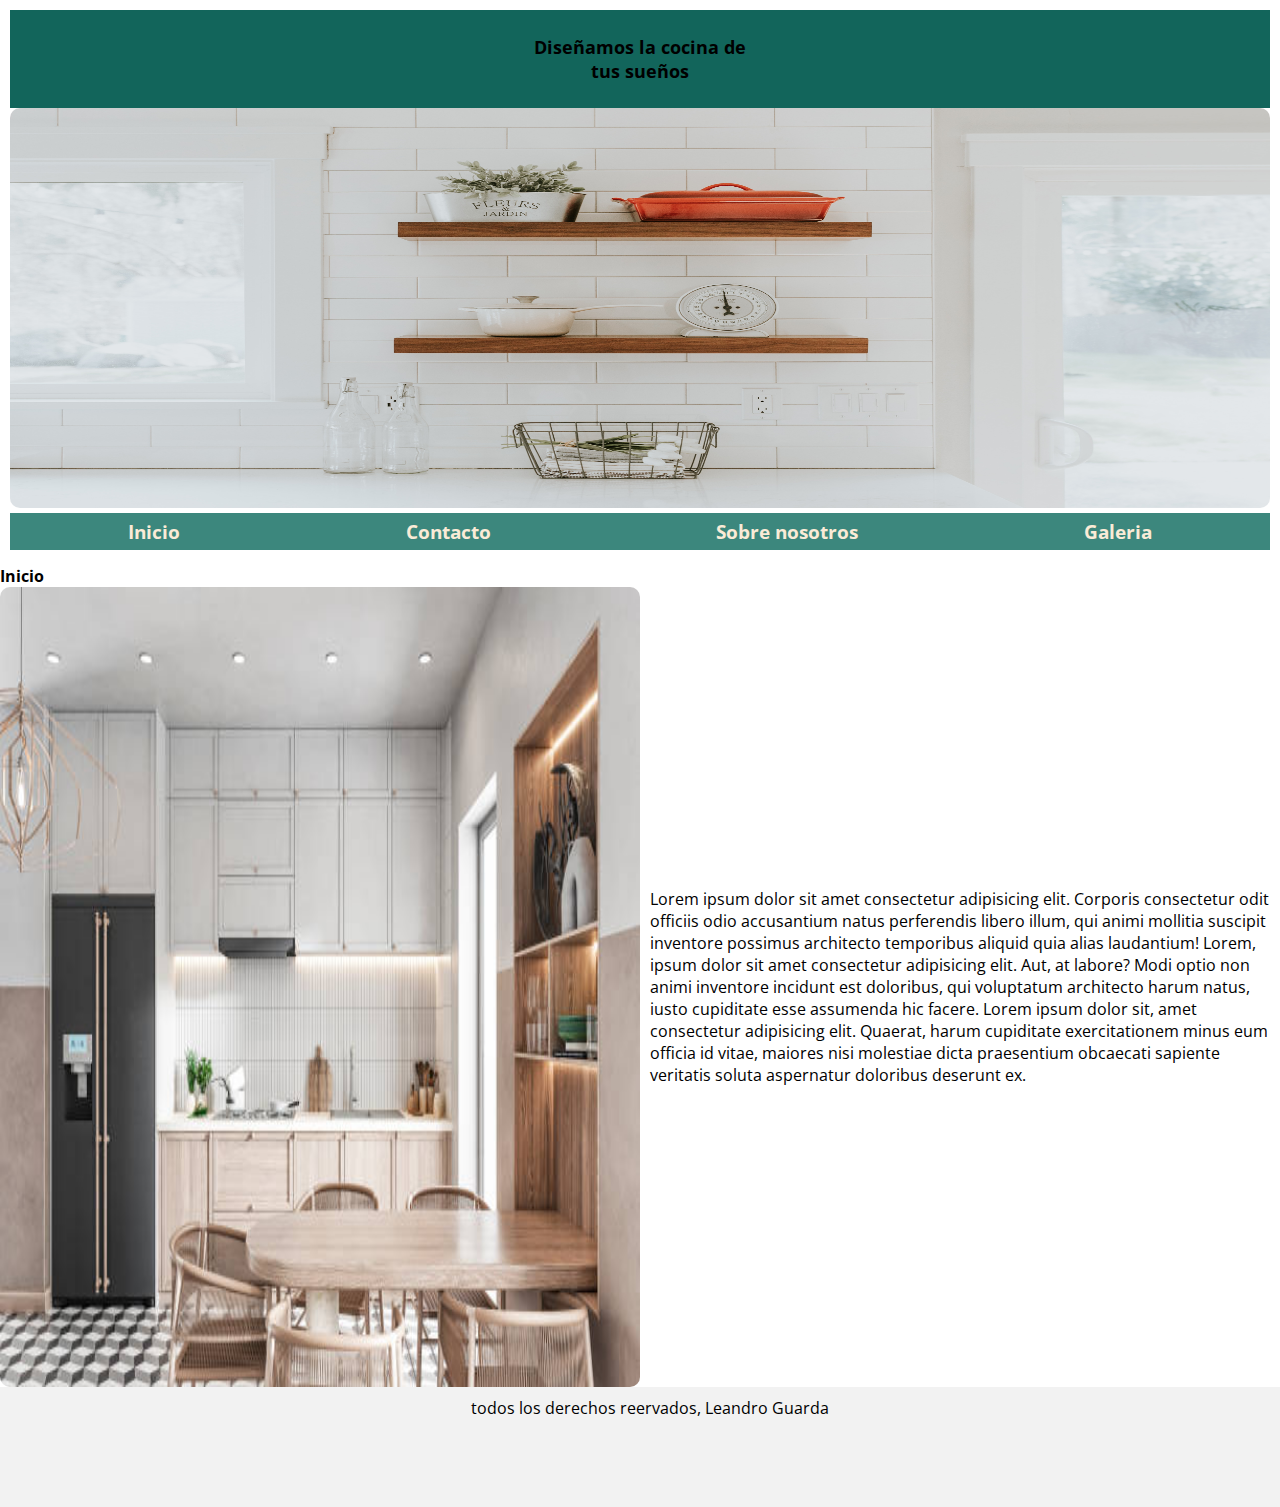
<file: index.html>
<!DOCTYPE html>
<html lang="en">
<head>
    <meta charset="UTF-8">
    <meta name="viewport" content="width=device-width, initial-scale=1.0">
    <link rel="stylesheet" href="./css/style.css">
    <link rel="preconnect" href="https://fonts.googleapis.com">
    <link rel="preconnect" href="https://fonts.gstatic.com" crossorigin>
    <link href="https://fonts.googleapis.com/css2?family=Open+Sans:ital,wght@1,300&display=swap" rel="stylesheet">
    
    
</head>
<body>  

    

    <header>

        <h1 class="titulo"> Diseñamos la cocina de<br> tus sueños</h1>
        
        <img  class="imagen-portada"  src="./imagenes/portada.jpg" alt="imagen de portada">
            

        <div class="cont-nav">
            
            
            <nav >
                    
                 <a href="index.html">Inicio</a>
                 <a href="./pages/contacto.html">Contacto</a>
                 <a href="./pages/nosotros.html">Sobre nosotros</a>
                 <a href="./pages/galeria.html">Galeria</a>
                

             </nav>

        </div>
       
    </header>
    
    <h2>Inicio</h2>

    <div class="container">
        <img src="imagenes/img-1.jpg" alt="imagen-inicio">

        <p class="text">Lorem ipsum dolor sit amet consectetur adipisicing elit. Corporis consectetur odit officiis odio accusantium natus perferendis libero illum, qui animi mollitia suscipit inventore possimus architecto temporibus aliquid quia alias laudantium! Lorem, ipsum dolor sit amet consectetur adipisicing elit. Aut, at labore? Modi optio non animi inventore incidunt est doloribus, qui voluptatum architecto harum natus, iusto cupiditate esse assumenda hic facere. Lorem ipsum dolor sit, amet consectetur adipisicing elit. Quaerat, harum cupiditate exercitationem minus eum officia id vitae, maiores nisi molestiae dicta praesentium obcaecati sapiente veritatis soluta aspernatur doloribus deserunt ex.
        </p>
    </div>
    

    <footer>
        <p>todos los derechos reervados, Leandro Guarda</p>
    </footer>
</body>
</html>
</file>
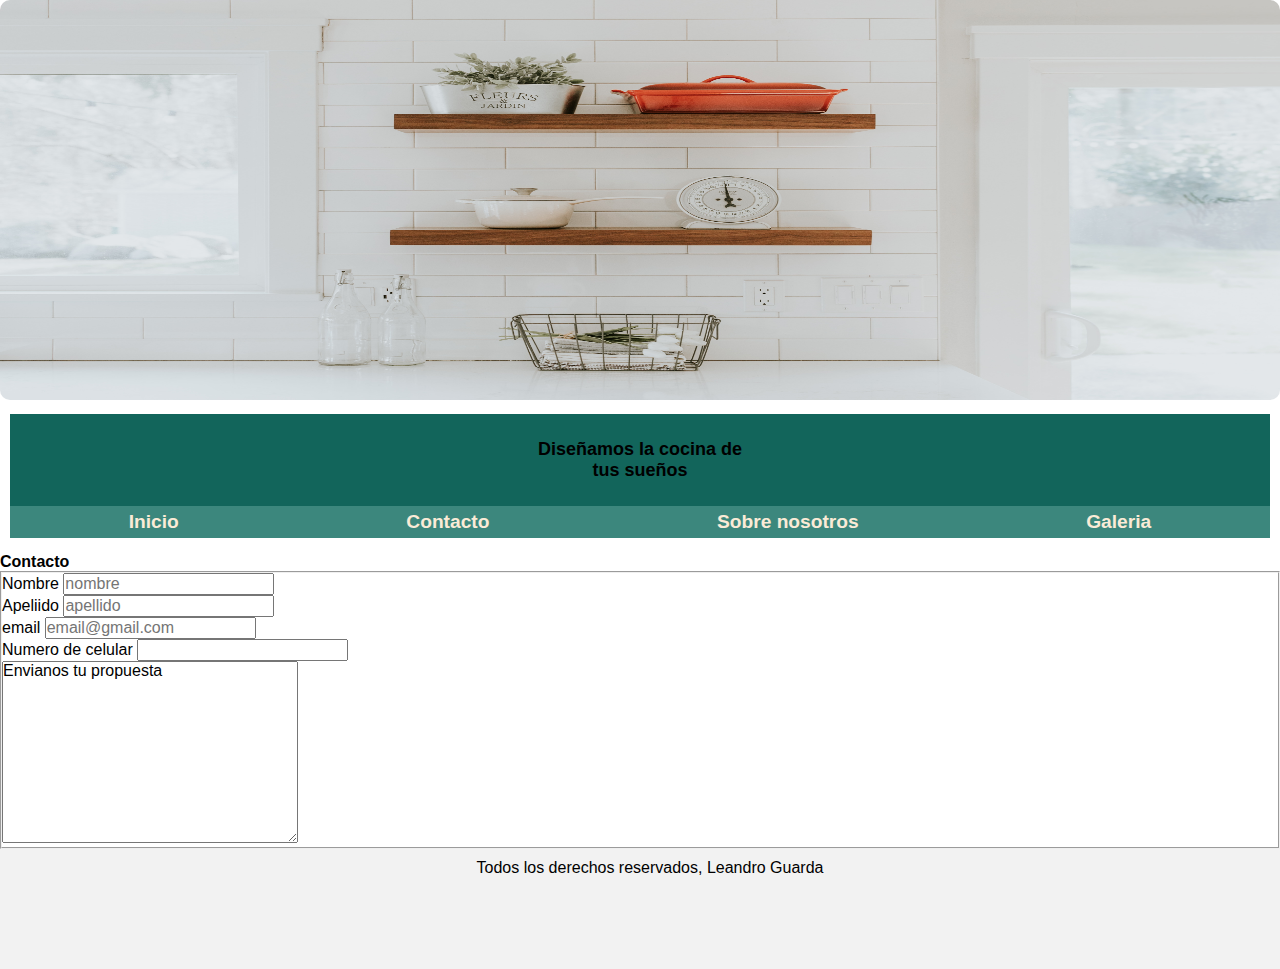
<file: pages/contacto.html>
<!DOCTYPE html>
<html lang="en">
<head>
    <meta charset="UTF-8">
    <meta name="viewport" content="width=device-width, initial-scale=1.0">
    <link rel="stylesheet" href="../css/style.css">
    <img  class="imagen-portada"  src="../imagenes/portada.jpg" alt="imagen de portada">


    <title>Contacto</title>
</head>
<body>

    

    <header>

        <h1 class="titulo"> Diseñamos la cocina de<br> tus sueños</h1>
            

        <div class="cont-nav">
            
            
            <nav >
                    
                 <a href="../index.html">Inicio</a>
                 <a href="../pages/contacto.html">Contacto</a>
                 <a href="../pages/nosotros.html">Sobre nosotros</a>
                 <a href="../pages/galeria.html">Galeria</a>
                

             </nav>

        </div>


       
    </header>

    <h2>Contacto</h2>

    <fieldset>
        <form action="#"></form>

        <div>
            <label for="name">Nombre</label>
            <input type="text" placeholder="nombre">
        </div>

        <div>
            <label for="apellido">Apeliido</label>
            <input type="text" placeholder="apellido">
        </div>

        <div>
            <label for="email">email</label>
            <input for ="email" placeholder="email@gmail.com">
        </div>

        <div>
            <label for="numer">Numero de celular</label>
            <input type="number" >
        </div>  

        <div>
            <textarea name="text" id="" cols="30" rows="10">Envianos tu propuesta</textarea>

        </div>



    </fieldset>


    <footer>
        <p>Todos los derechos reservados, Leandro Guarda</p>
    </footer>
    

    
</body>
</html>
</file>
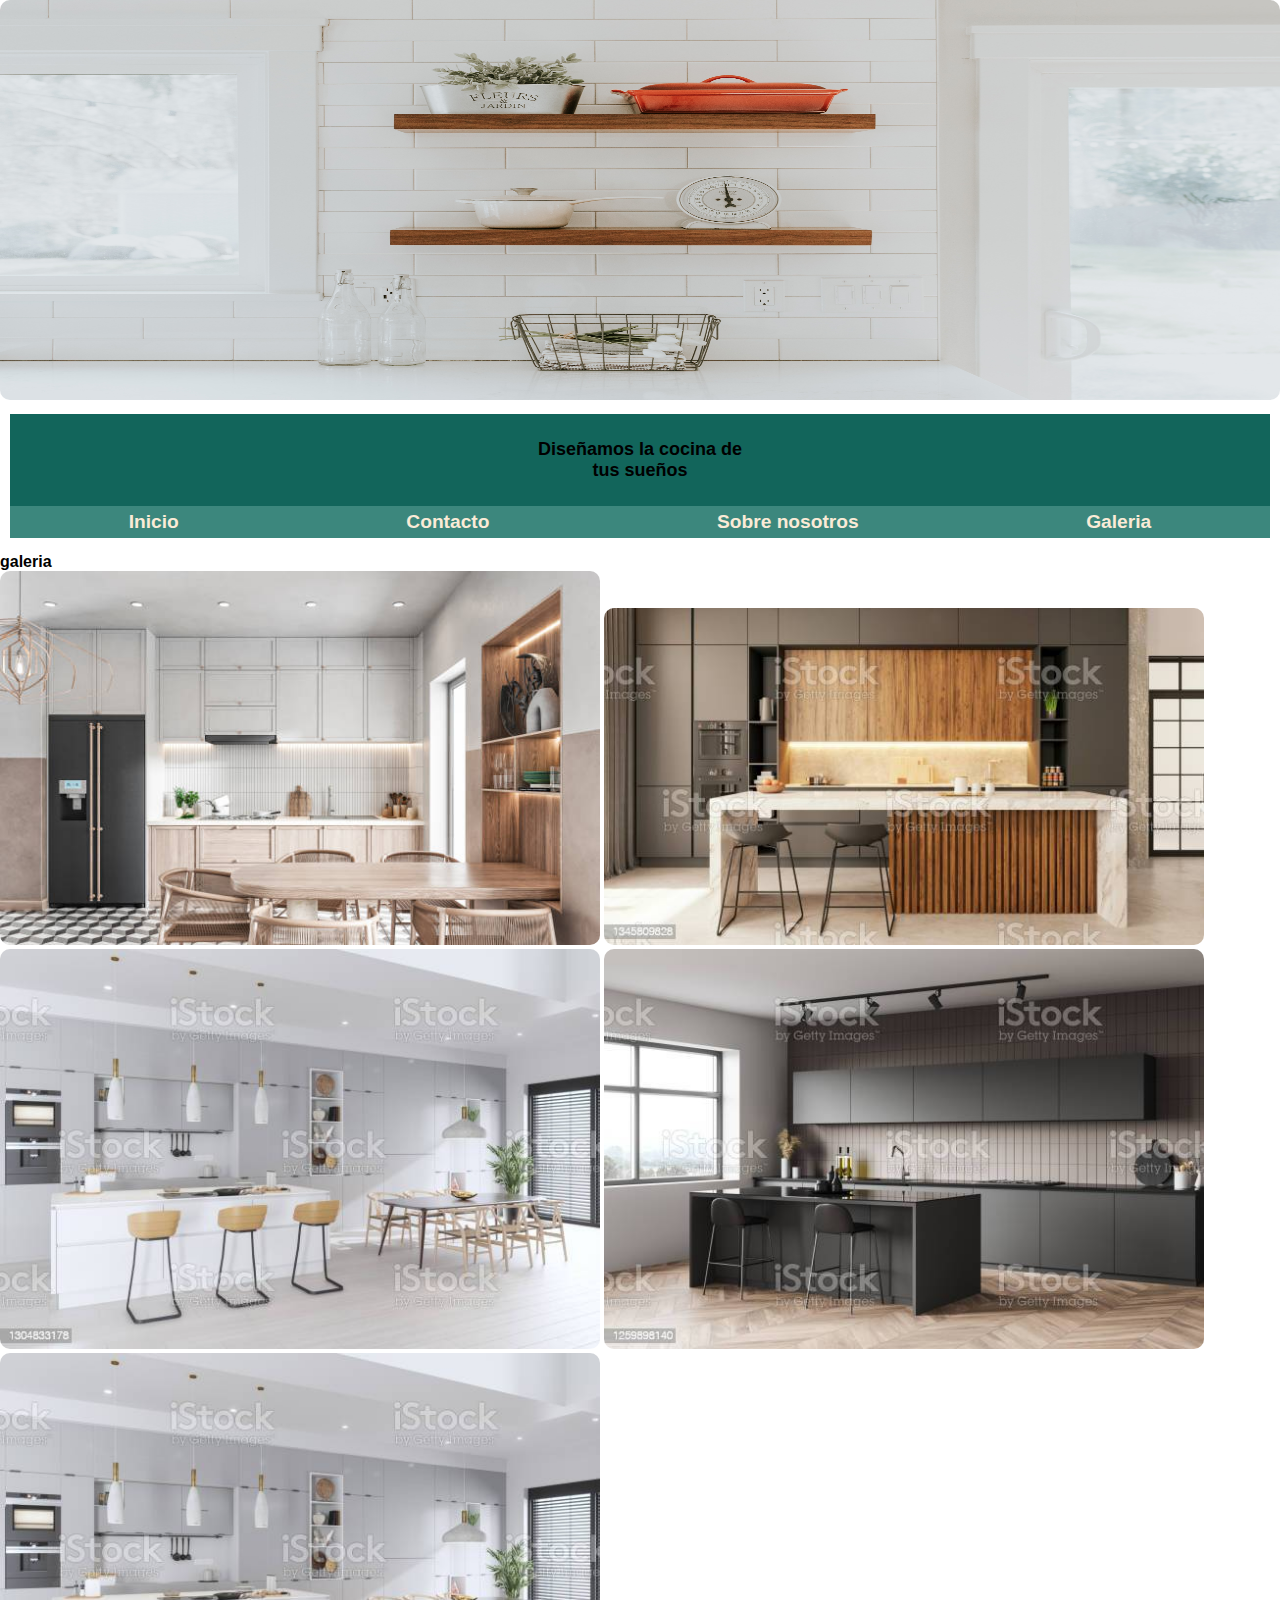
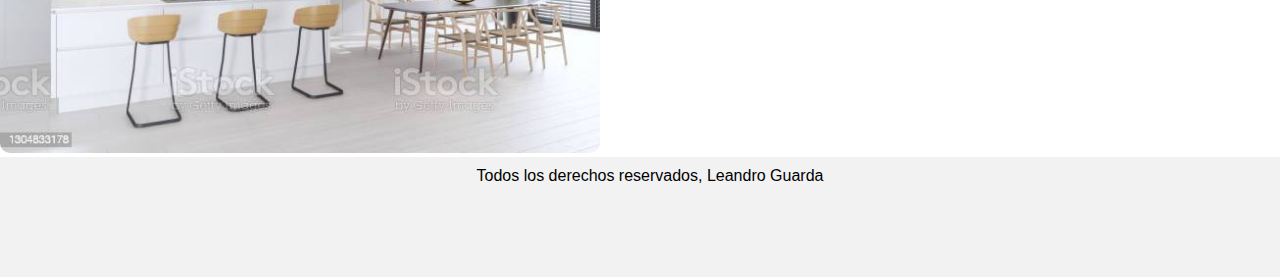
<file: pages/galeria.html>
<!DOCTYPE html>
<html lang="en">
<head>
    <meta charset="UTF-8">
    <meta name="viewport" content="width=device-width, initial-scale=1.0">
    <link rel="stylesheet" href="../css/style.css">
    <img  class="imagen-portada"  src="../imagenes/portada.jpg" alt="imagen de portada">
    <title>galeria</title>
</head>
<body>

    

    <header>

        <h1 class="titulo"> Diseñamos la cocina de<br> tus sueños</h1>
            

        <div class="cont-nav">
            
            
            <nav >
                    
                 <a href="../index.html">Inicio</a>
                 <a href="../pages/contacto.html">Contacto</a>
                 <a href="../pages/nosotros.html">Sobre nosotros</a>
                 <a href="../pages/galeria.html">Galeria</a>
                

             </nav>

        </div>
       
    </header>

    <h2>galeria</h2>

    <main>
        

                <div class="fotosGaleria">

                    <div class="divGaleria">
                        <img src="../imagenes/img-1.jpg" alt="imagen1">
                        <img src="../imagenes/img-2.jpg" alt="imagen2">
                        <img src="../imagenes/img-3.jpg" alt="imagen3">
                        <img src="../imagenes/img-4.jpg" alt="imagen4">
                        <img src="../imagenes/img-3.jpg" alt="imagen5">
                    </div>
                           
        
                    <!-- <div class="divGaleria">

                        <img src="../imagenes/img-2.jpg" alt="imagen2">
                    </div>
    
                    <div class="divGaleria">
                        <img src="../imagenes/img-3.jpg" alt="imagen3">
    
                    </div>
    
                    <div class="divGaleria">
                        <img src="../imagenes/img-4.jpg" alt="imagen4">
                    </div>
    
                    <div class="divGaleria">
                        <img src="../imagenes/img-5.jpg" alt="imagen5">
                    </div> -->

                </div>

        

    </main>

    <footer>
        <p> Todos los derechos reservados, Leandro Guarda</p>
    </footer>
    
</body>
</html>
</file>
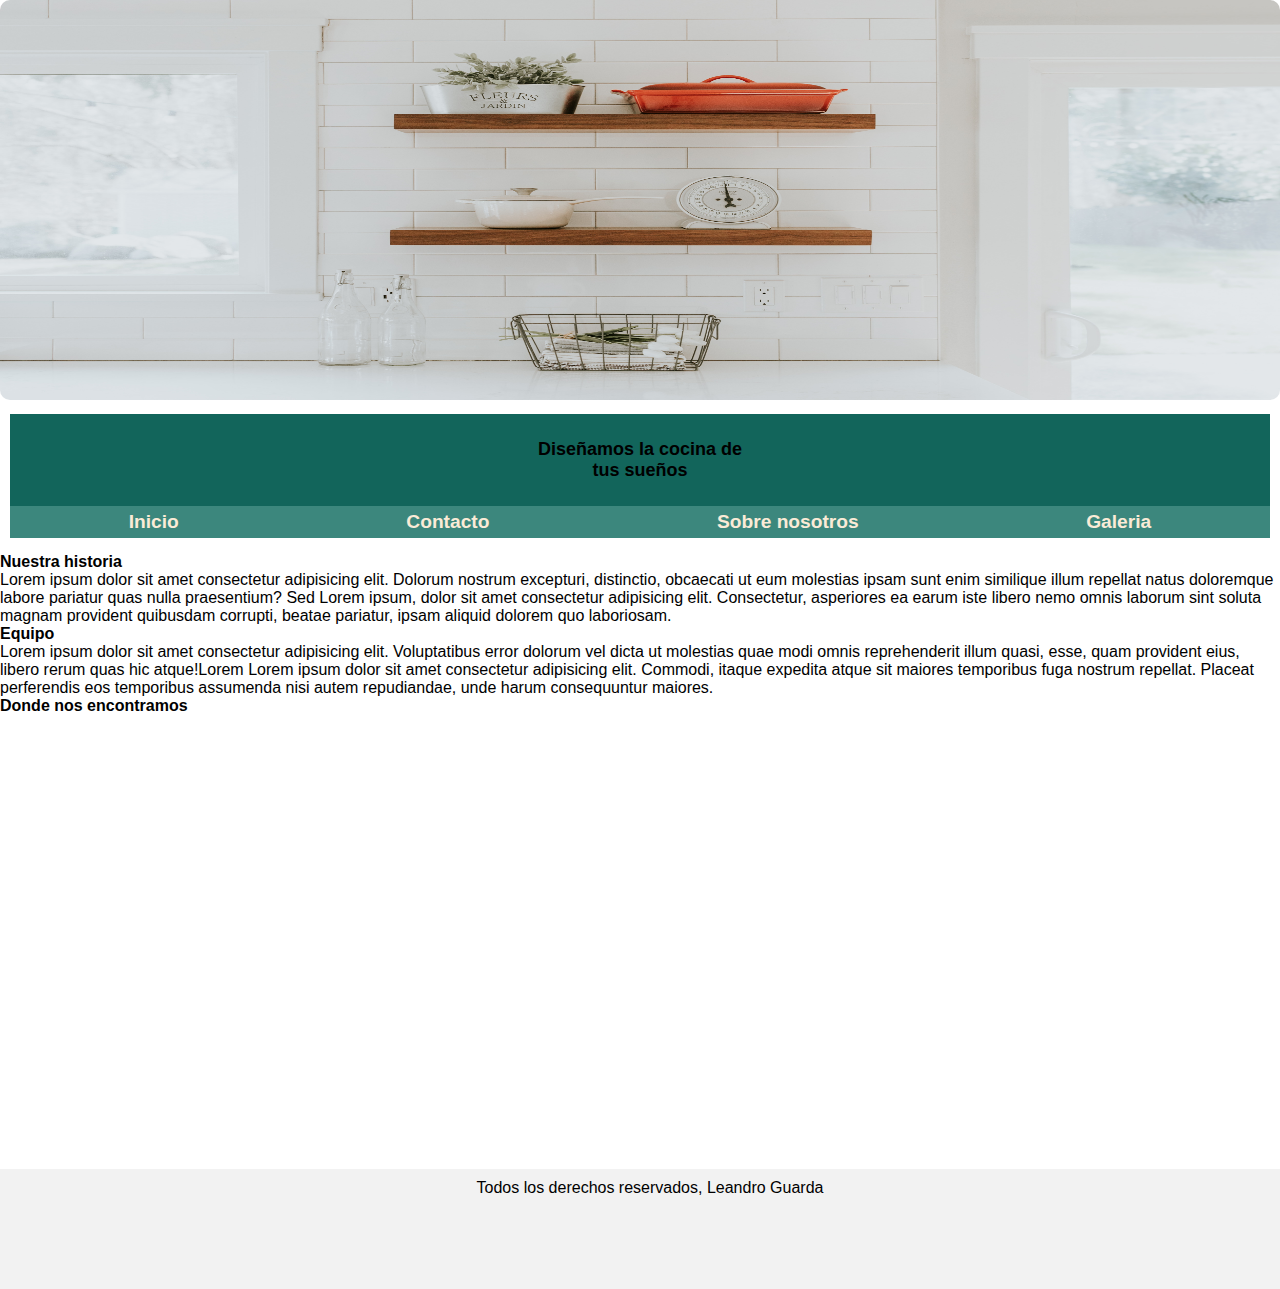
<file: pages/nosotros.html>
<!DOCTYPE html>
<html lang="en">
<head>
    <meta charset="UTF-8">
    <meta name="viewport" content="width=device-width, initial-scale=1.0">
    <link rel="stylesheet" href="../css/style.css">
    <img  class="imagen-portada"  src="../imagenes/portada.jpg" alt="imagen de portada">

    <title>nosotros</title>
</head>
<body>

    

    <header>

        <h1 class="titulo"> Diseñamos la cocina de<br> tus sueños</h1>
            

        <div class="cont-nav">
            
            
            <nav >
                    
                 <a href="../index.html">Inicio</a>
                 <a href="../pages/contacto.html">Contacto</a>
                 <a href="../pages/nosotros.html">Sobre nosotros</a>
                 <a href="../pages/galeria.html">Galeria</a>
                

             </nav>

        </div>
       
    </header>

    

    <main>
        <h3>Nuestra historia</h3>

        <p>Lorem ipsum dolor sit amet consectetur adipisicing elit. Dolorum nostrum excepturi, distinctio, obcaecati ut eum molestias ipsam sunt enim similique illum repellat natus doloremque labore pariatur quas nulla praesentium? Sed Lorem ipsum, dolor sit amet consectetur adipisicing elit. Consectetur, asperiores ea earum iste libero nemo omnis laborum sint soluta magnam provident quibusdam corrupti, beatae pariatur, ipsam aliquid dolorem quo laboriosam.</p>


        <h3> Equipo</h3>

        <p>Lorem ipsum dolor sit amet consectetur adipisicing elit. Voluptatibus error dolorum vel dicta ut molestias quae modi omnis reprehenderit illum quasi, esse, quam provident eius, libero rerum quas hic atque!Lorem Lorem ipsum dolor sit amet consectetur adipisicing elit. Commodi, itaque expedita atque sit maiores temporibus fuga nostrum repellat. Placeat perferendis eos temporibus assumenda nisi autem repudiandae, unde harum consequuntur maiores.</p>


        <h3>Donde nos encontramos</h3>

        <iframe src="https://www.google.com/maps/embed?pb=!1m18!1m12!1m3!1d3284.0168881864247!2d-58.38414532513028!3d-34.6037344574975!2m3!1f0!2f0!3f0!3m2!1i1024!2i768!4f13.1!3m3!1m2!1s0x4aa9f0a6da5edb%3A0x11bead4e234e558b!2sObelisco!5e0!3m2!1ses-419!2sar!4v1688504789455!5m2!1ses-419!2sar" width="600" height="450" style="border:0;" allowfullscreen="" loading="lazy" referrerpolicy="no-referrer-when-downgrade"></iframe>





    

    
    
    
    
    
    
    </main>


    <footer>
        <p>Todos los derechos reservados, Leandro Guarda</p>
    </footer>
    
</body>
</html>
</file>
<file: css/style.css>
*{
    margin: 0;
    padding: 0;
    font-family: 'Open Sans', sans-serif;
    font-size: medium;
}

header{
padding: 10px;
margin-bottom: 5px;

}

/** PORTADA **/

.imagen-portada{
    width: 100%;
   background-size: cover;
   height: 400px;
}

    
/** BARRA DE NAVEGACION **/

nav{
    display: flex;
    justify-content: space-around;/*/tambien pueden ir los nav. a la derecha/*/
    padding: 5px;
    background-color: rgb(60, 135, 125);
    max-width: 100%;
}
.cont-nav{
    text-align: center;
}

h1{
    color: black;
    background-color: #12655B;
    text-align: center;
    padding: 2%;
    font-size: large;
}

nav > a{


    font-size: larger;
    text-decoration: none;
    font-weight: bolder;
    text-align: center;
    color: antiquewhite;

}

.container{
    display: flex;
    align-items: center;
}

img{                    /**imagen del index**/
    width: 50%;
    height: 800px ;
    border-radius: 10px;

}



.text{
    margin-left: auto;
    padding: 10px;

}

/**  imagenes de galeria  **/



.main{
    max-width: 100%;
}
.fotosGaleria{
    
    display: flex;
    justify-content: space-around;
    flex-wrap: wrap;

}


.divGaleria img{
    
    height: auto;
    width: 600px;
    margin: 0;
    padding: 0;
}


/* PIE DE PAGINA */

footer {
    background-color: #f2f2f2;
    height: 100px;
    text-align: center;
    padding: 10px;
    left: 0;
    bottom: 0;
    width: 100%;
  }
</file>
